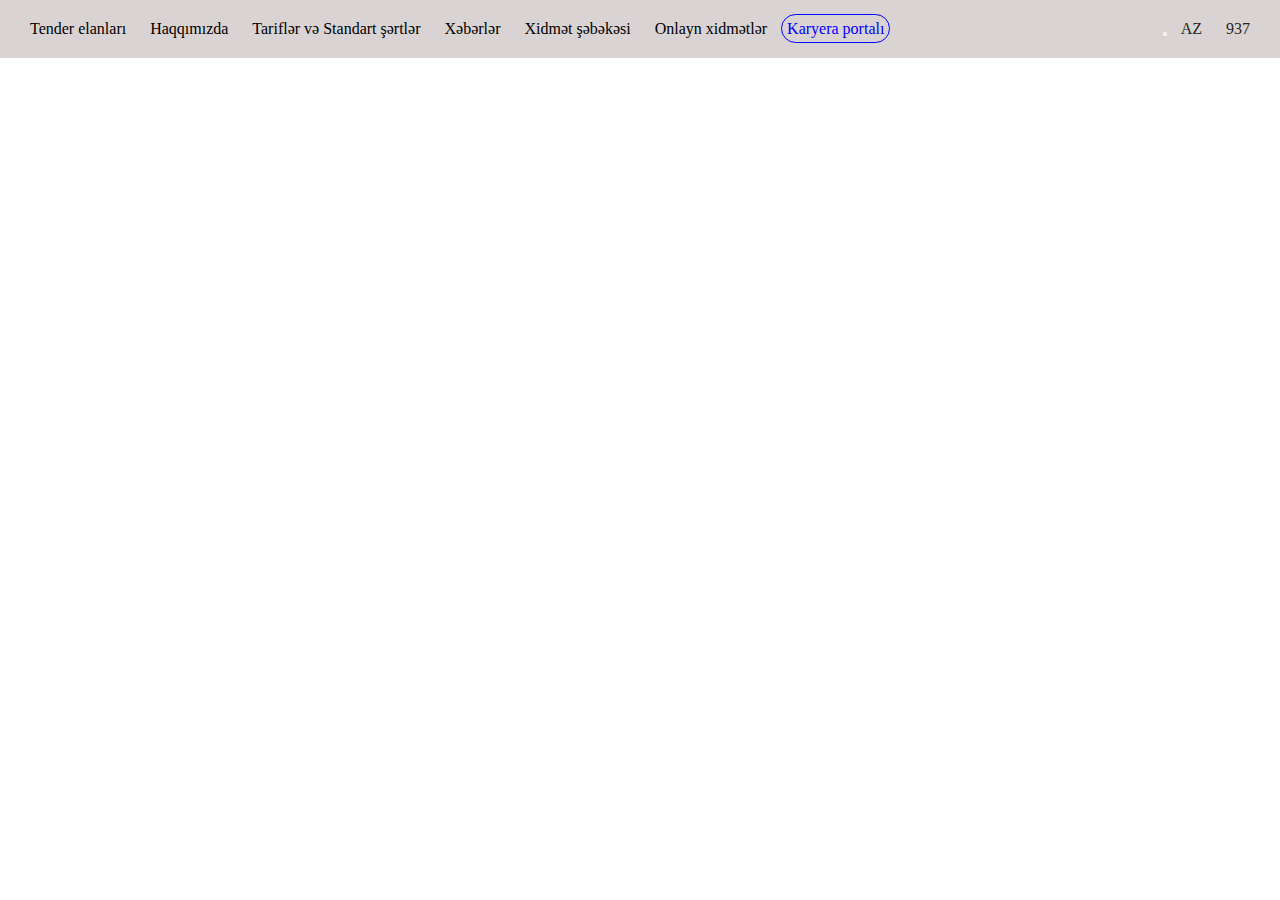
<file: Abb/index.html>
<!DOCTYPE html>
<html lang="en">
<head>
    <meta charset="UTF-8">
    <meta http-equiv="X-UA-Compatible" content="IE=edge">
    <meta name="viewport" content="width=device-width, initial-scale=1.0">
    <title>Document</title>
    <link rel="stylesheet" href="css/style.css">
    <link rel="stylesheet" href="https://cdnjs.cloudflare.com/ajax/libs/font-awesome/6.4.0/css/all.min.css" integrity="sha512-iecdLmaskl7CVkqkXNQ/ZH/XLlvWZOJyj7Yy7tcenmpD1ypASozpmT/E0iPtmFIB46ZmdtAc9eNBvH0H/ZpiBw==" crossorigin="anonymous" referrerpolicy="no-referrer" />
</head>
<body>
    <header>
        <div class="headerAll">
            <div class="header1">

                <span>Tender elanları</span>
                <span> Haqqımızda</span>
                <span> Tariflər və Standart şərtlər</span>
                <span> Xəbərlər</span>
                <span> Xidmət şəbəkəsi</span>
                <span> Onlayn xidmətlər</span>
                <a href=""> Karyera portalı</a>
            </div>
        <div class="header2">
        <input class="inp" type="text" placeholder="Search..">
        <button class="btn"><i class="fa-solid fa-magnifying-glass"></i></button>
            <a href="">AZ <i class="fa-solid fa-chevron-down"></i></a>
            <a href=""><i class="fa-solid fa-phone"></i> 937</a>
        </div>
        </div>
    </header>
    
    <script src="js/app.js"></script>
</body>
</html>
</file>
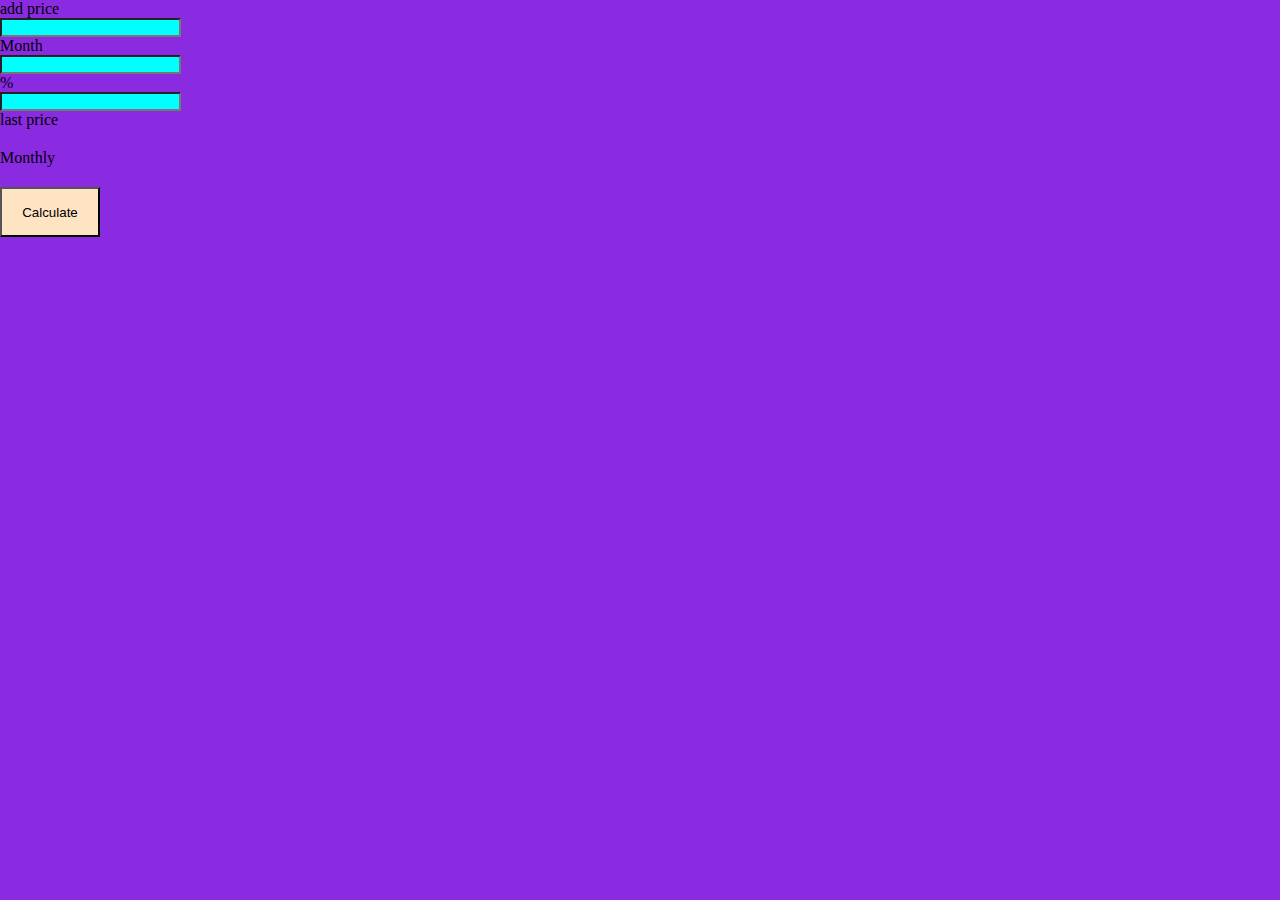
<file: bankkredit/index.html>
<!DOCTYPE html>
<html lang="en">
<head>
    <meta charset="UTF-8">
    <meta http-equiv="X-UA-Compatible" content="IE=edge">
    <meta name="viewport" content="width=device-width, initial-scale=1.0">
    <title>Document</title>
    <link rel="stylesheet" href="css/style.css">
</head>
<body>
    <div id="calc">
        <p>add price</p>
        <input id="demo1" type="text">
        <p>Month</p>
        <input id="demo2" type="text">
        <p>%</p>
        <input id="demo3" type="text">
    </div>
    <div id="before"></div>
    <p>last price</p>
    <h3 id="prc"></h3>
    <p>Monthly</p>
    <h3 id="mnth"></h3>
    <button id="btn">Calculate</button>
    <script src="js/app.js"></script>
</body>
</html>
</file>
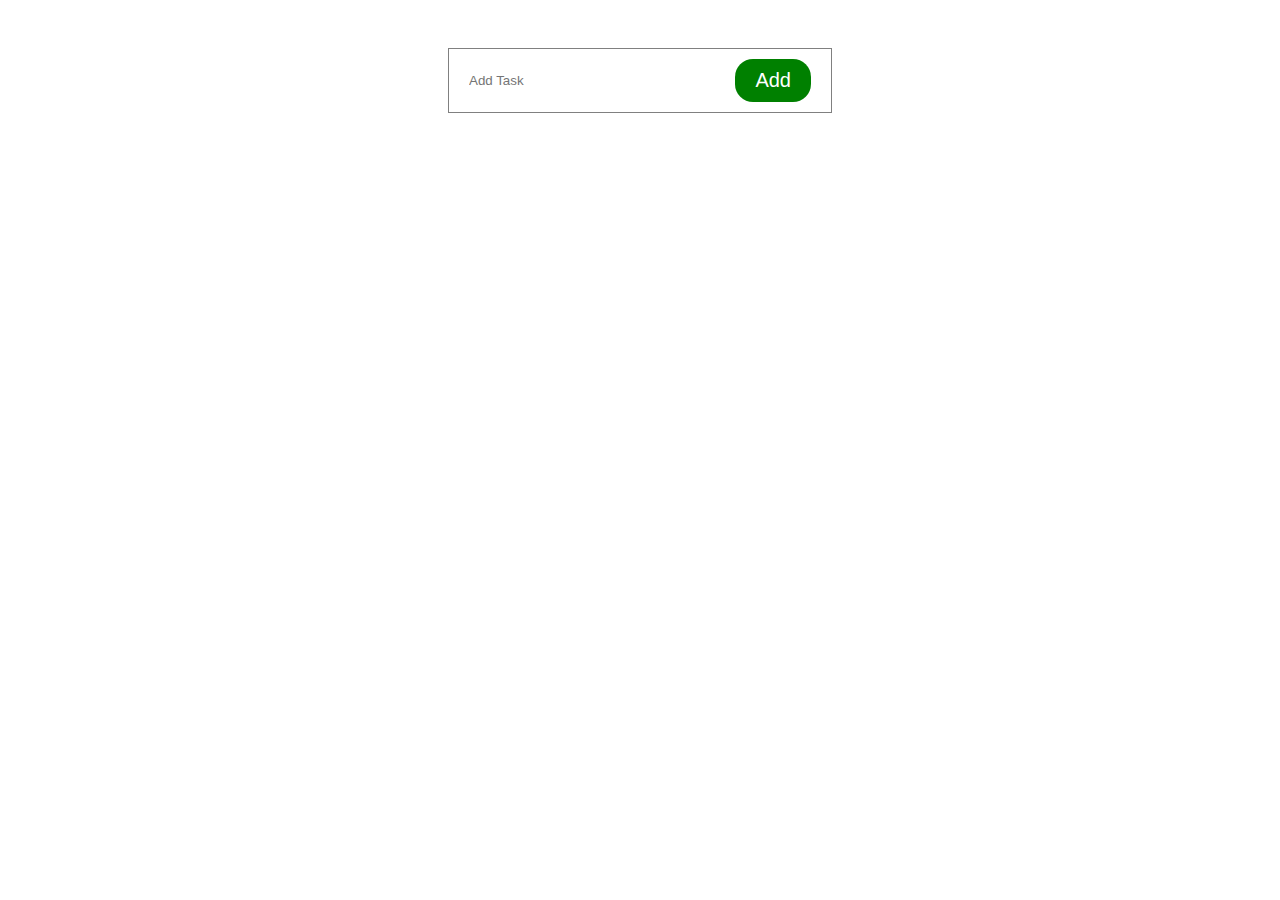
<file: JsDel/index.html>
<!DOCTYPE html>
<html lang="en">
<head>
    <meta charset="UTF-8">
    <meta http-equiv="X-UA-Compatible" content="IE=edge">
    <meta name="viewport" content="width=device-width, initial-scale=1.0">
    <title>Document</title>
    <link rel="stylesheet" href="css/style.css">
</head>
<body>
    <div  class="sa">
     <input class="inp" type="text" placeholder="Add Task">
     <button class="button">Add</button>
    </div>
    <p id="asd"></p>
    <div class="content">

    </div>
    
    <script src="js/app.js"></script>
</body>
</html>
</file>
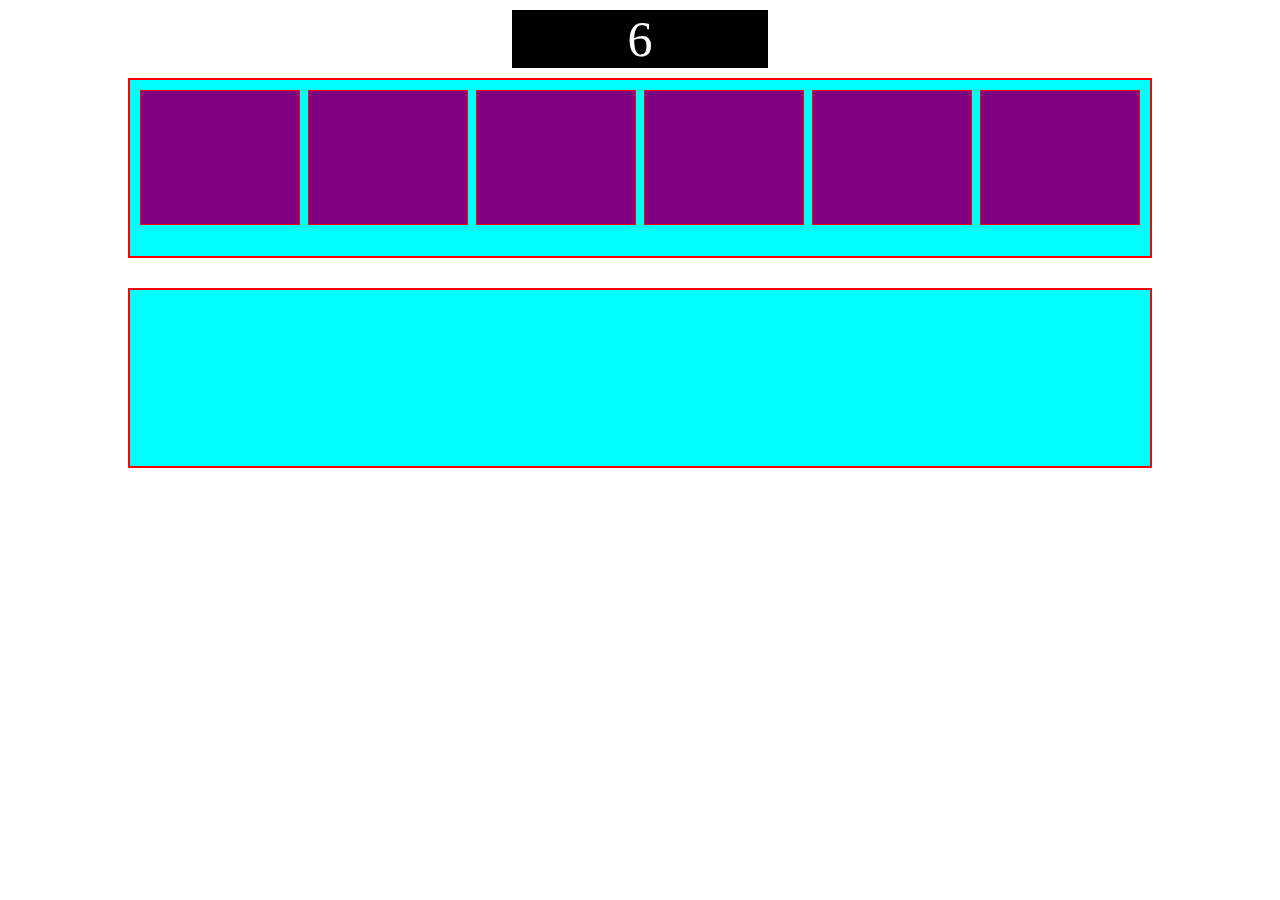
<file: JsDrag/index.html>
<!DOCTYPE html>
<html lang="en">
<head>
    <meta charset="UTF-8">
    <meta http-equiv="X-UA-Compatible" content="IE=edge">
    <meta name="viewport" content="width=device-width, initial-scale=1.0">
    <title>Document</title>
    <link rel="stylesheet" href="css/style.css">
</head>
<body>
    <div id="count"></div>
    <div>
        <div id="surush1">
         <div id="1" draggable="true" class="box"></div>
         <div id="2" draggable="true" class="box"></div>
         <div id="3" draggable="true" class="box"></div>
         <div id="4" draggable="true" class="box"></div>
         <div id="5" draggable="true" class="box"></div>
         <div id="6" draggable="true" class="box"></div>
        </div>
        <div id="surush2">

        </div>
    </div>
    
    <script src="js/app.js"></script>
</body>
</html>
</file>
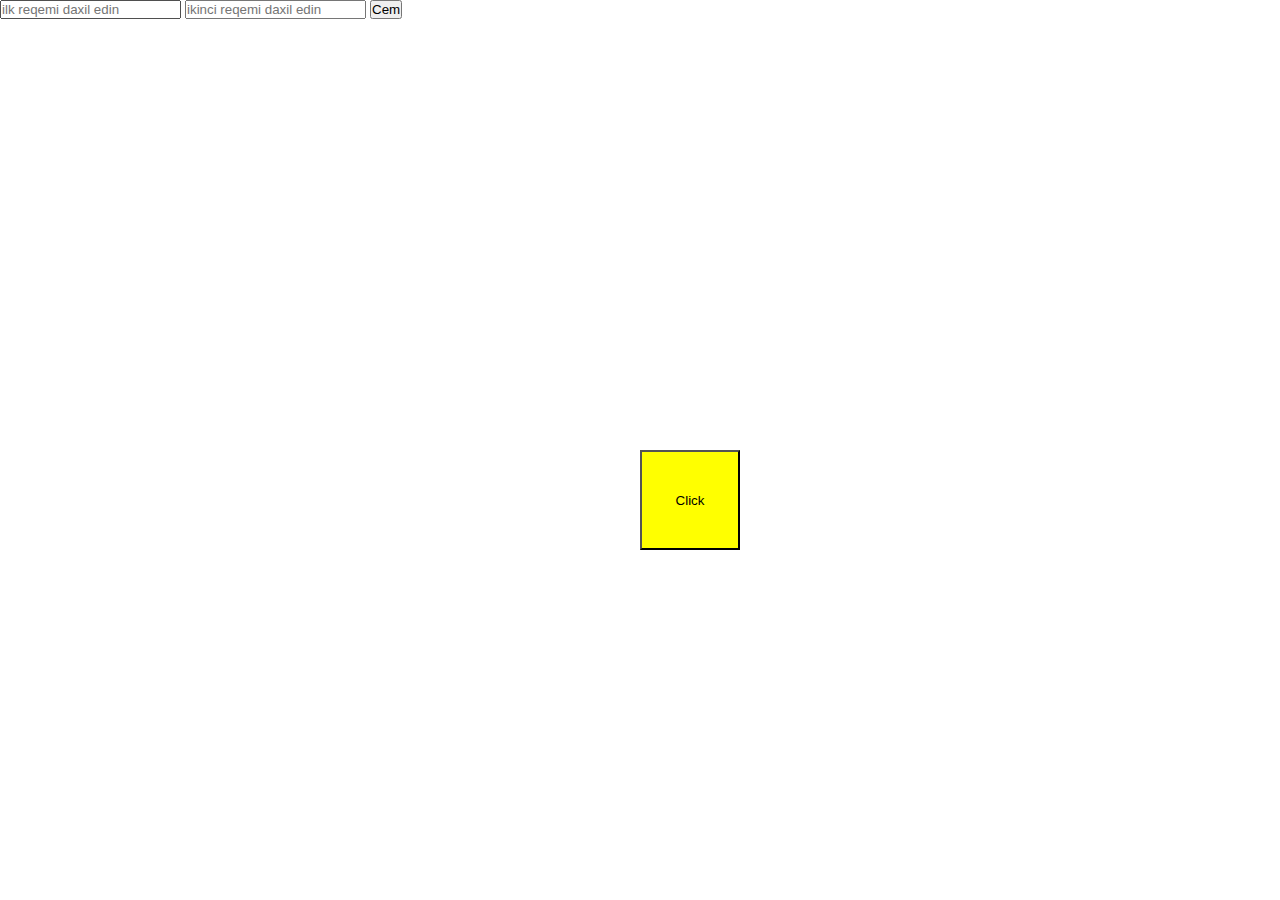
<file: JsSecond/index.html>
<!DOCTYPE html>
<html lang="en">
<head>
    <meta charset="UTF-8">
    <meta http-equiv="X-UA-Compatible" content="IE=edge">
    <meta name="viewport" content="width=device-width, initial-scale=1.0">
    <title>Document</title>
    <link rel="stylesheet" href="css/style.css">
</head>
<body>
    <input id = "num1" type="text" placeholder="ilk reqemi daxil edin">
    <input id = "num2" type="text" placeholder="ikinci reqemi daxil edin">
    <button id="btn">Cem</button>


    <button id="bttn">Click</button>
    <script src="js/app.js"></script>
</body>
</html>
</file>
<file: Abb/css/style.css>
*{
    margin: 0;
    padding: 0;
    box-sizing: border-box;
}
.headerAll{
    display: flex;
    justify-content: space-between;
    background-color:rgb(218, 211, 211);
    padding: 20px;
}
.header1 span{
    padding: 10px;
}
.header1  a{
    text-decoration: none;
    border: 1px solid blue;
    padding: 5px;
    border-radius: 15px;
    color: blue;
}
.header2 a{
    padding: 10px;
    text-decoration: none;
    color: #262626;
}
.inp{
    display: none;
}
</file>
<file: bankkredit/css/style.css>
*{
    margin: 0;
    padding: 0;
    box-sizing: border-box;
    background-color: blueviolet;
}
#demo1{
    background-color: aqua;
}
#demo2{
    background-color: aqua;
}
#demo3{
    background-color: aqua;
}
#prc{
    padding: 10px;
}
#mnth{
    padding: 10px;
}
#btn{
    background-color: bisque;
    width: 100px;
    height: 50px;
    display: flex;
    justify-content: center;
    align-items: center;
    
}
</file>
<file: JsDel/css/style.css>
*{
    margin: 0;
    padding: 0;
    box-sizing: border-box;
}
.sa{
    border: 1px solid gray;
    width: 30%;
    margin: 3rem auto;
    display: flex;
    justify-content: space-between;
    padding: 10px 20px;
}
.sa input{
    border: none;
    outline: none;
}
.sa button{
    border: none;
    padding: 10px 20px;
    background-color: green;
    color: #fff;
    font-size: 20px;
    border-radius: 18px;
}
.content{
    width: 30%;
    margin: 1rem auto;
}
.div{
    display: flex;
    justify-content: space-between;
    border: 3px solid green;
    border-radius: 15px;
    margin: 10px 0;
    padding: 10px 20px;
}
.bttn{
    width: 15%;
    border: none;
    outline: grey;
    background-color: red;
    color: white;
    border-radius: 15px;
    font-size: 20px;

}
p{
    font-size: 50px;
    margin: 3rem 0rem 3rem 50rem;
}
</file>
<file: JsDrag/css/style.css>
*{
    margin: 0;
    padding: 0;
    box-sizing: border-box;
}
#surush1{
    display: flex;
    justify-content: space-between;
    width: 80%;
    height: 20vh;
    border: 2px solid red;
    margin: 10px auto 10px;
    padding: 10px 10px;
    background-color: aqua;
}
#surush2{
    display: flex;
    justify-content: space-between;
    width: 80%;
    height: 20vh;
    border: 2px solid red;
    margin: 30px auto 30px;
    padding: 10px 10px;
    background-color: aqua;
}

.box{
    border: 1px solid red;
    background-color: purple;
    width: 16%;
    height: 15vh;

}
#count{
    text-align: center;
    width: 20%;
    font-size: 50px;
    background-color: black;
    color: white;
    margin: 10px auto 10px;
}
</file>
<file: JsSecond/css/style.css>
*{
    padding: 0;
    margin: 0;
    box-sizing: border-box;
}
#bttn{
    position: absolute;
    width: 100px;
    height: 100px;
    background-color: yellow;
    top: 50%;
    left: 50%;
    display: flex;
    align-items: center;
    justify-content: center;
}
</file>
